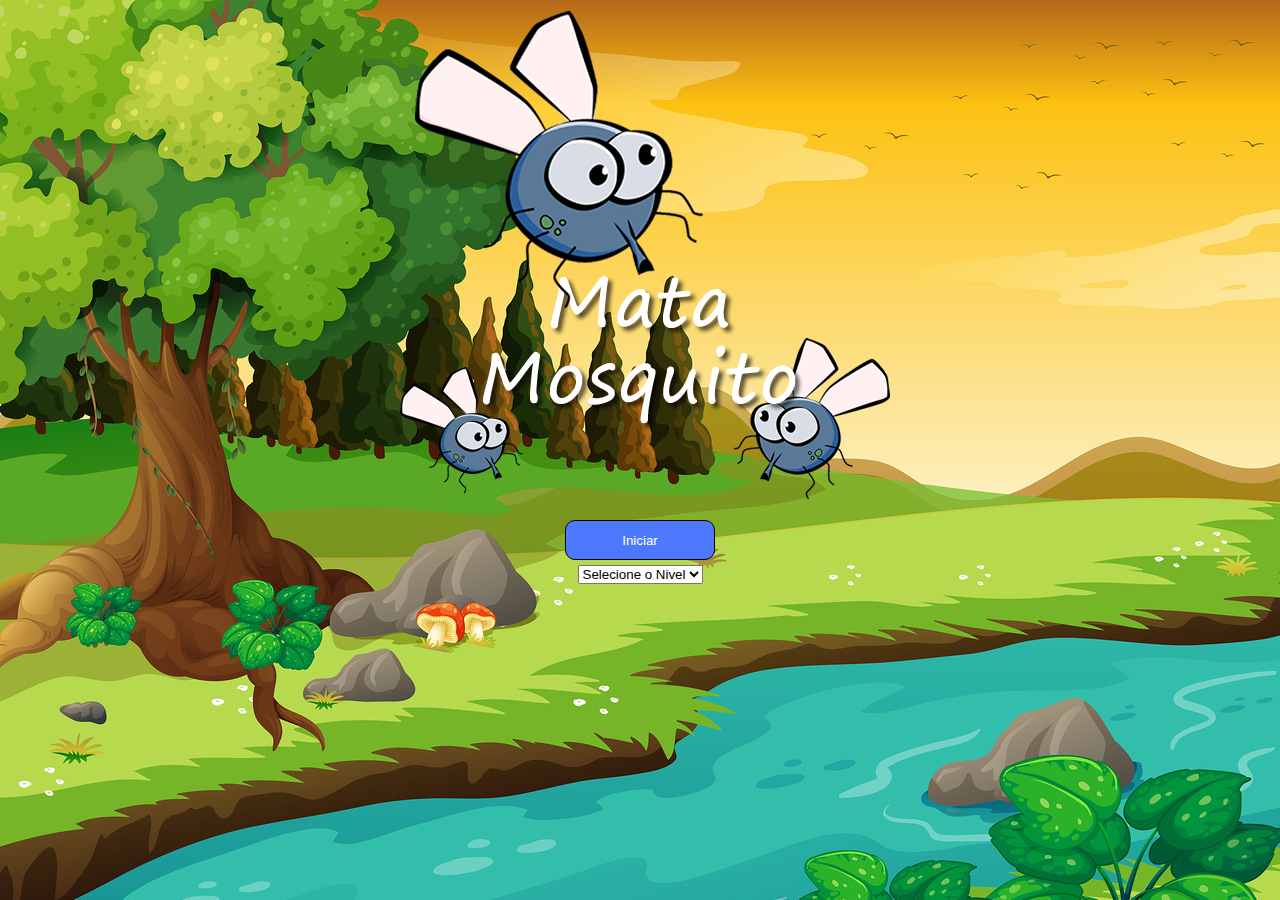
<file: index.html>
<!DOCTYPE html>
<html>
<head>
	<title>Mata Mosquito</title>
	<meta charset="utf-8">

	<link rel="stylesheet" type="text/css" href="css/estilo.css">

	<script>
	

	function iniciar(){

		var nivel = document.getElementById('opcoes').value;

		if(nivel === ''){

			alert('Escolha um nivel para iniciar!');
		}

		else{
			window.location.href = "game.html?" + nivel;
		}
	}


	</script>

</head>
<body>

	<div id="tela-go">
		<div id="gameover">
			<img src="imagens/game.png">
		</div>

		<div>

			<div>
				<button onclick="iniciar()">Iniciar</button>
			</div>

			<div>
			<select id="opcoes">
				<option value="">Selecione o Nivel</option>
				<option value="facil">Fácil</option>
				<option value="medio">Médio</option>
				<option value="dificil">Dificil</option>
			</select>
			</div>

		</div>
		
	</div>


	</div>


</body>
</html>
</file>
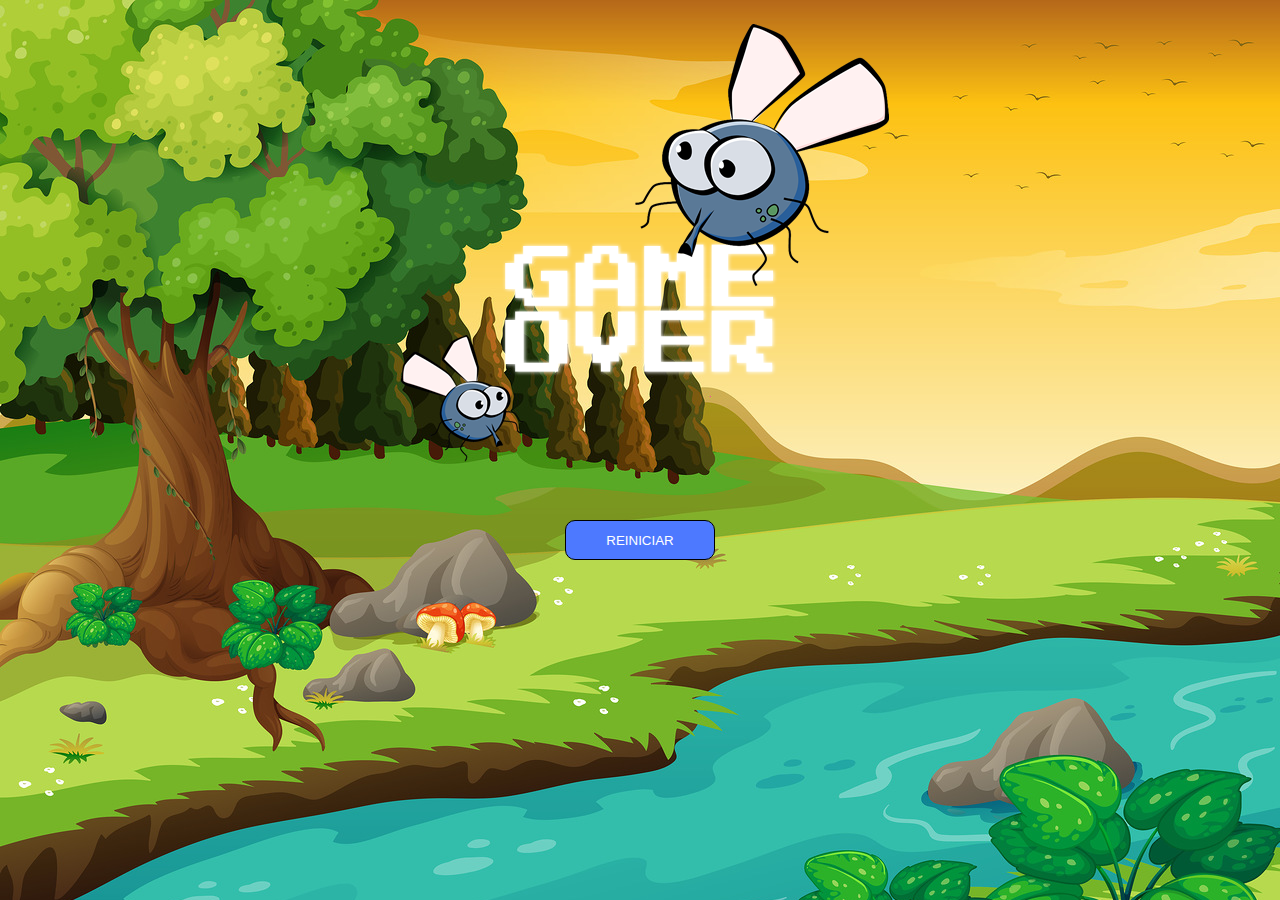
<file: game.html>
<!DOCTYPE html>
<html>
<head>
	<title>Game Mata Mosquito</title>
	<meta charset="utf-8">

	<link rel="stylesheet" type="text/css" href="css/estilo.css">
	<script src="js/app.js"></script>
</head>
<body>

	<div id="menu">
		<div>
			<img id="vida3" src="imagens/coracao_cheio.png">
			<img id="vida2" src="imagens/coracao_cheio.png">
			<img id="vida1" src="imagens/coracao_cheio.png">
		</div>

		<div>
			Tempo Restante: <span id="cronometro"></span>
		</div>


	</div>



<script>
	

	var criaMosca = setInterval(function() {aparecerMosquito()}, modosDeJogo());


</script>
</body>
</html>
</file>
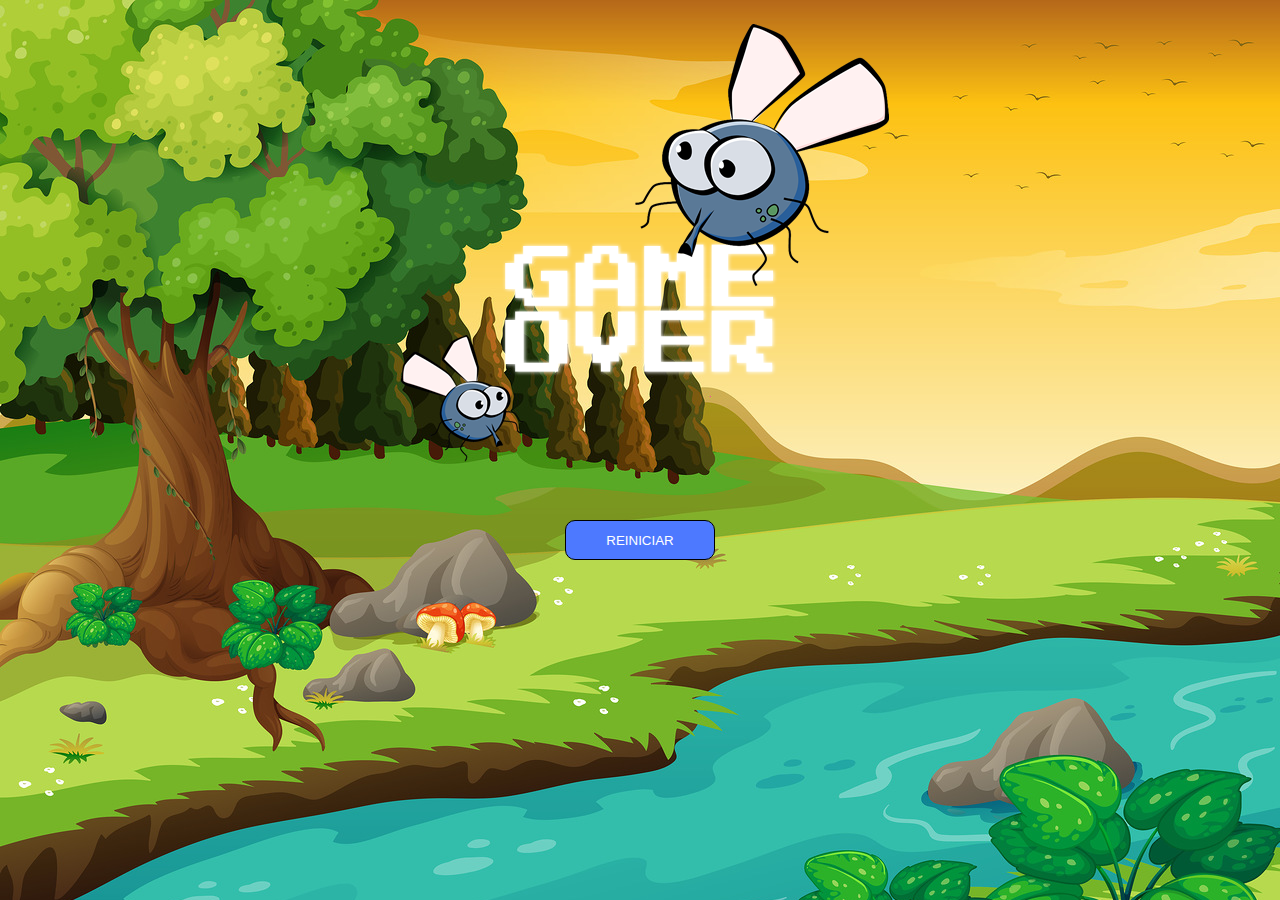
<file: game_over.html>
<!DOCTYPE html>
<html>
<head>
	<title>Game Over</title>
	<meta charset="utf-8">

	<link rel="stylesheet" type="text/css" href="css/estilo.css">
	<script src="js/app.js"></script>
</head>
<body>

	<div id="tela-go">
		<div id="gameover">
			<img src="imagens/game_over.png">
		</div>

		<div>
			<button onclick="reiniciar()">REINICIAR</button>
		</div>
		
	</div>


	</div>



<script>
	
	


</script>
</body>
</html>
</file>
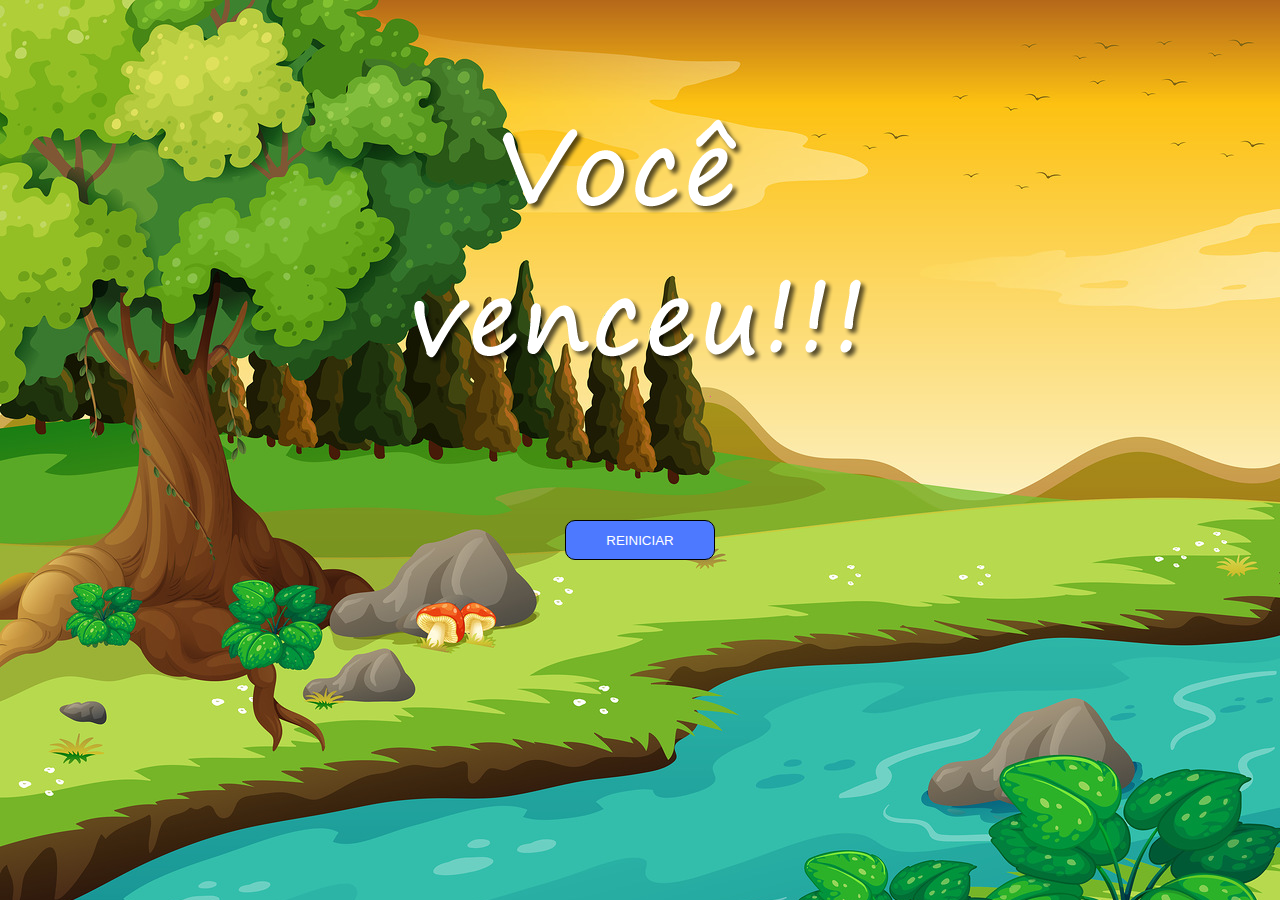
<file: vitoria.html>
<!DOCTYPE html>
<html>
<head>
	<title>Você Venceu!!!</title>
	<meta charset="utf-8">

	<link rel="stylesheet" type="text/css" href="css/estilo.css">
	<script src="js/app.js"></script>
</head>
<body>

	<div id="tela-go">
		<div id="gameover">
			<img src="imagens/vitoria.png">
		</div>

		<div>
			<button onclick="reiniciar()">REINICIAR</button>
		</div>
		
	</div>


	</div>



<script>
	
	


</script>
</body>
</html>
</file>
<file: css/estilo.css>
html{
	min-width: 657px;
	min-height: 590px;
	cursor: url(../imagens/mata_mosquito.png) 30 30, auto;
}

body{
	background: url(../imagens/bg.jpg) no-repeat;
	background-size: 100%;
}

.mosquito1{
	width: 50px;
	height: 50px;
}

.mosquito2{
	width: 20px;
	height: 20px;
}

.mosquito3{
	width: 70px;
	height: 70px;
}

.invertido1{
	transform: scaleX(1);
}

.invertido2{
	transform: scaleX(-1);
}

#menu{
	position: absolute;
	left: 0;
	bottom: 0;
	background-color: rgba(255, 255, 255, 0.5);
	padding: 10px;
	font-weight: bolder;
	border: 1px solid black;
}

#tela-go{
	text-align: center;
}

#gameover{
	margin: 10px auto;
	width: 500px;
	height: 500px;
}

#tela-go button{
	width: 150px;
	height: 40px;
	background-color: #4d79ff;
	border: 1px solid black;
	border-radius: 10px;
	color: white;
	cursor: pointer;
}

#tela-go button:hover {
	background-color: #b3c6ff;
	color: black;
}

#opcoes{
	margin-top: 5px;
}
</file>
